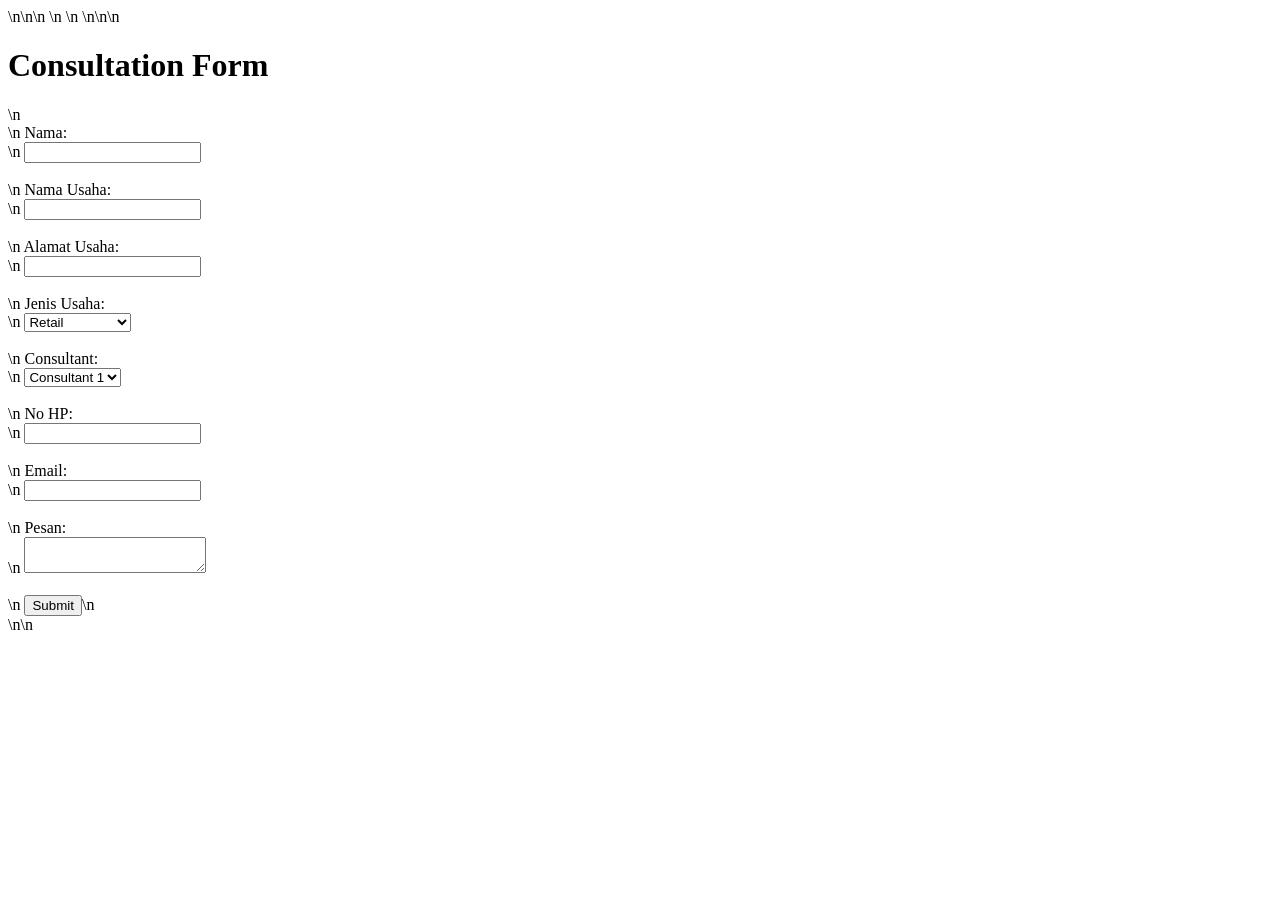
<file: formulir.html>
<!DOCTYPE html>\n<html lang="en">\n<head>\n    <meta charset="UTF-8">\n    <meta name="viewport" content="width=device-width, initial-scale=1.0">\n    <title>Consultation Form</title>\n</head>\n<body>\n    <h1>Consultation Form</h1>\n    <form action="#" method="POST">\n        <label for="nama">Nama:</label><br>\n        <input type="text" id="nama" name="nama" required><br><br>\n        <label for="nama_usaha">Nama Usaha:</label><br>\n        <input type="text" id="nama_usaha" name="nama_usaha" required><br><br>\n        <label for="alamat_usaha">Alamat Usaha:</label><br>\n        <input type="text" id="alamat_usaha" name="alamat_usaha" required><br><br>\n        <label for="jenis_usaha">Jenis Usaha:</label><br>\n        <select id="jenis_usaha" name="jenis_usaha">\n            <option value="retail">Retail</option>\n            <option value="service">Service</option>\n            <option value="manufacturing">Manufacturing</option>\n            <option value="online">Online</option>\n        </select><br><br>\n        <label for="consultant">Consultant:</label><br>\n        <select id="consultant" name="consultant" required>\n            <option value="consultant1">Consultant 1</option>\n            <option value="consultant2">Consultant 2</option>\n            <option value="consultant3">Consultant 3</option>\n        </select><br><br>\n        <label for="no_hp">No HP:</label><br>\n        <input type="text" id="no_hp" name="no_hp" required><br><br>\n        <label for="email">Email:</label><br>\n        <input type="email" id="email" name="email" required><br><br>\n        <label for="pesan">Pesan:</label><br>\n        <textarea id="pesan" name="pesan" required></textarea><br><br>\n        <input type="submit" value="Submit">\n    </form>\n</body>\n</html>
</file>
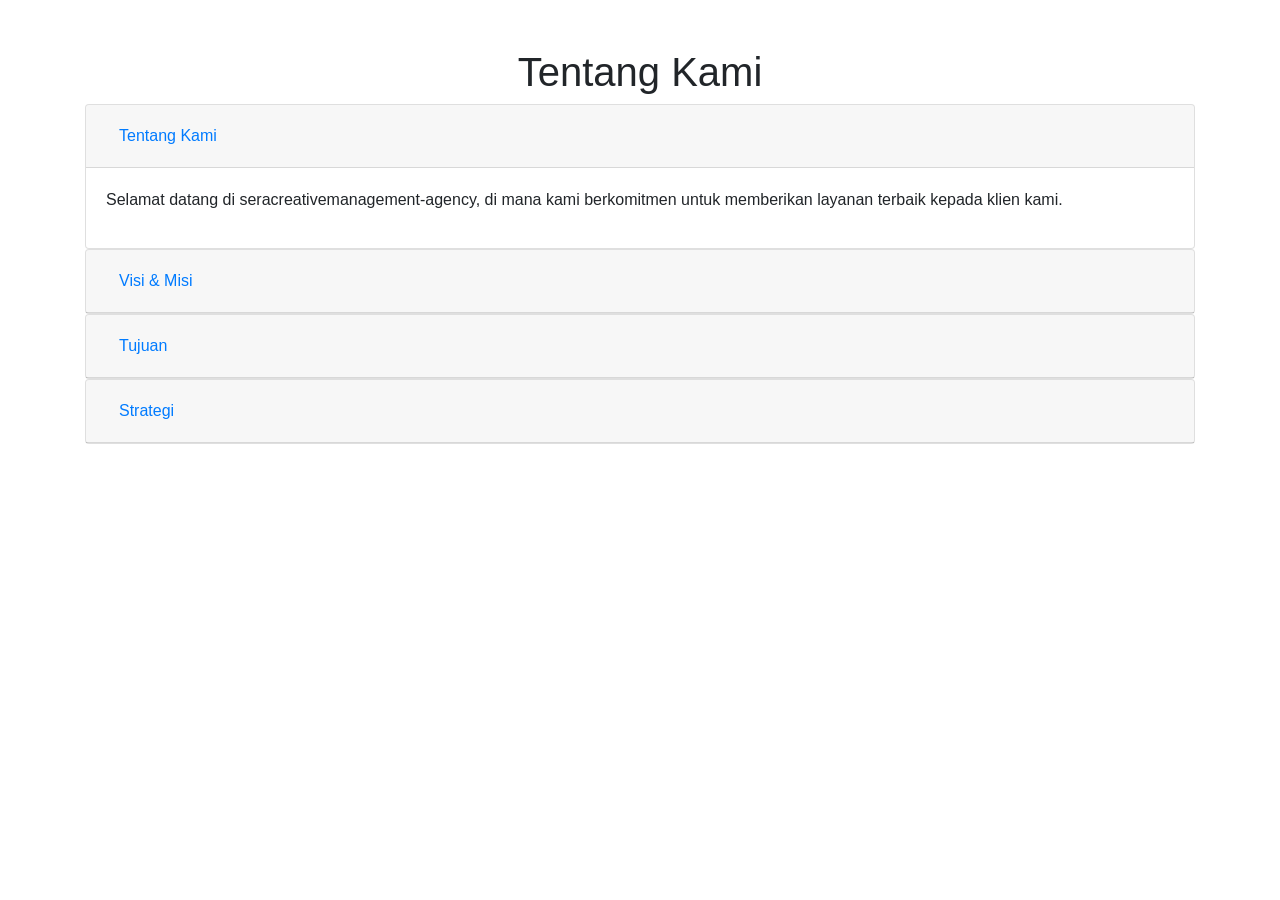
<file: tentang-kami.html>
<!DOCTYPE html>
<html lang="en">
<head>
    <meta charset="UTF-8">
    <meta name="viewport" content="width=device-width, initial-scale=1.0">
    <title>Tentang Kami</title>
    <link rel="stylesheet" href="https://cdnjs.cloudflare.com/ajax/libs/bootstrap/4.5.2/css/bootstrap.min.css">
</head>
<body>
    <div class="container mt-5">
        <h1 class="text-center">Tentang Kami</h1>
        <div id="accordion">
            <div class="card">
                <div class="card-header">
                    <h5 class="mb-0">
                        <button class="btn btn-link" data-toggle="collapse" data-target="#collapseTentangKami" aria-expanded="true" aria-controls="collapseTentangKami">
                            Tentang Kami
                        </button>
                    </h5>
                </div>
                <div id="collapseTentangKami" class="collapse show" data-parent="#accordion">
                    <div class="card-body">
                        <p>Selamat datang di seracreativemanagement-agency, di mana kami berkomitmen untuk memberikan layanan terbaik kepada klien kami.</p>
                    </div>
                </div>
            </div>
            <div class="card">
                <div class="card-header">
                    <h5 class="mb-0">
                        <button class="btn btn-link collapsed" data-toggle="collapse" data-target="#collapseVisiMisi" aria-expanded="false" aria-controls="collapseVisiMisi">
                            Visi & Misi
                        </button>
                    </h5>
                </div>
                <div id="collapseVisiMisi" class="collapse" data-parent="#accordion">
                    <div class="card-body">
                        <p>Visi kami adalah...</p>
                        <p>Misi kami adalah...</p>
                    </div>
                </div>
            </div>
            <div class="card">
                <div class="card-header">
                    <h5 class="mb-0">
                        <button class="btn btn-link collapsed" data-toggle="collapse" data-target="#collapseTujuan" aria-expanded="false" aria-controls="collapseTujuan">
                            Tujuan
                        </button>
                    </h5>
                </div>
                <div id="collapseTujuan" class="collapse" data-parent="#accordion">
                    <div class="card-body">
                        <p>Tujuan kami adalah...</p>
                    </div>
                </div>
            </div>
            <div class="card">
                <div class="card-header">
                    <h5 class="mb-0">
                        <button class="btn btn-link collapsed" data-toggle="collapse" data-target="#collapseStrategi" aria-expanded="false" aria-controls="collapseStrategi">
                            Strategi
                        </button>
                    </h5>
                </div>
                <div id="collapseStrategi" class="collapse" data-parent="#accordion">
                    <div class="card-body">
                        <p>Strategi kami dalam mencapai visi dan misi termasuk...</p>
                    </div>
                </div>
            </div>
        </div>
    </div>

    <script src="https://code.jquery.com/jquery-3.5.1.slim.min.js"></script>
    <script src="https://cdn.jsdelivr.net/npm/@popperjs/core@2.9.3/dist/umd/popper.min.js"></script>
    <script src="https://cdnjs.cloudflare.com/ajax/libs/bootstrap/4.5.2/js/bootstrap.min.js"></script>
</body>
</html>
</file>
